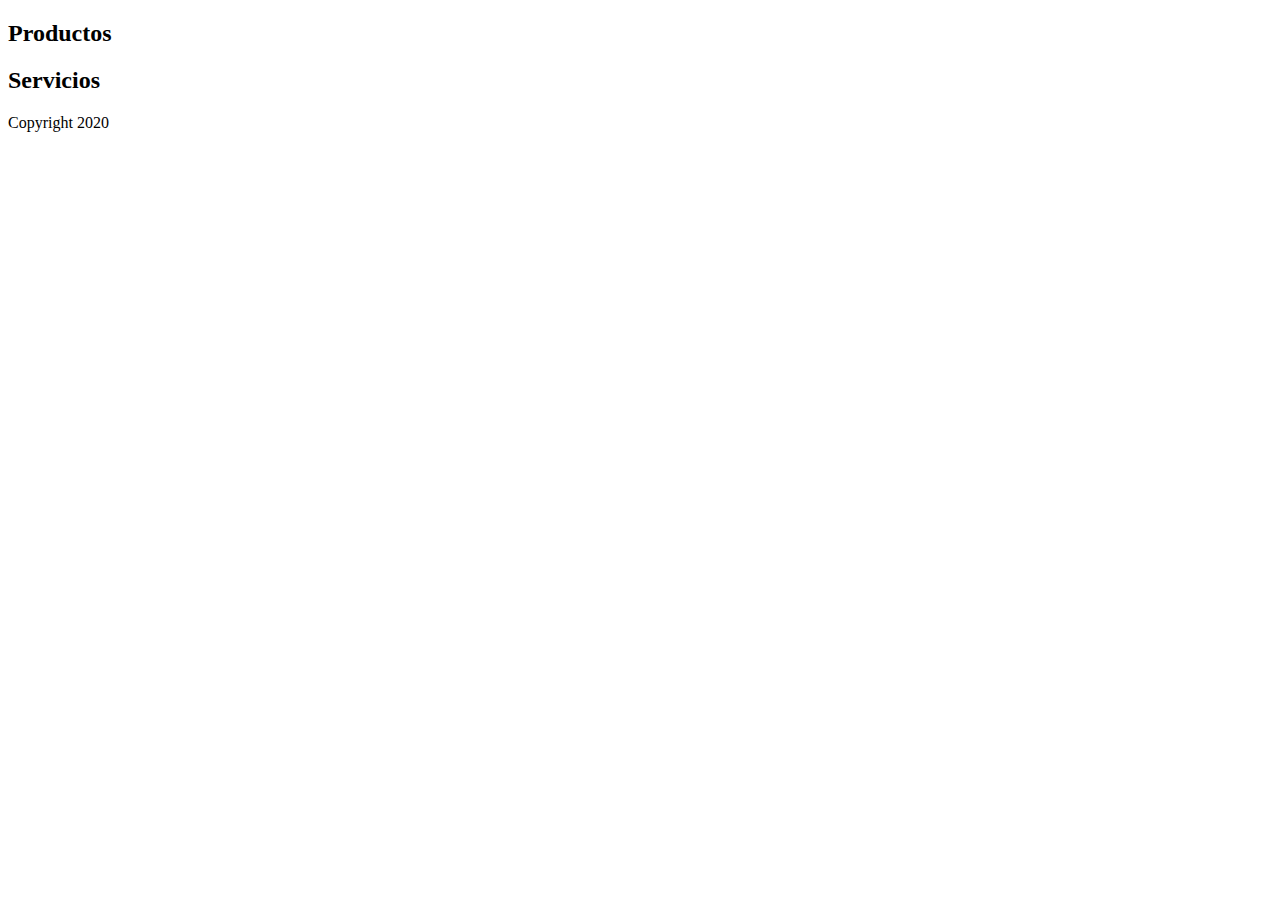
<file: index.html>
<!DOCTYPE html>
<html lang="es">

<head>
    <meta charset="UTF-8">
    <meta name="viewport" content="width=device-width, initial-scale=1.0">
    <title>Index</title>
</head>

<body>

    <section>
        <h2>Productos</h2>
    </section>

    <section>
        <h2>Servicios</h2>
    </section>

    <footer>Copyright 2020</footer>

</body>

</html>
</file>
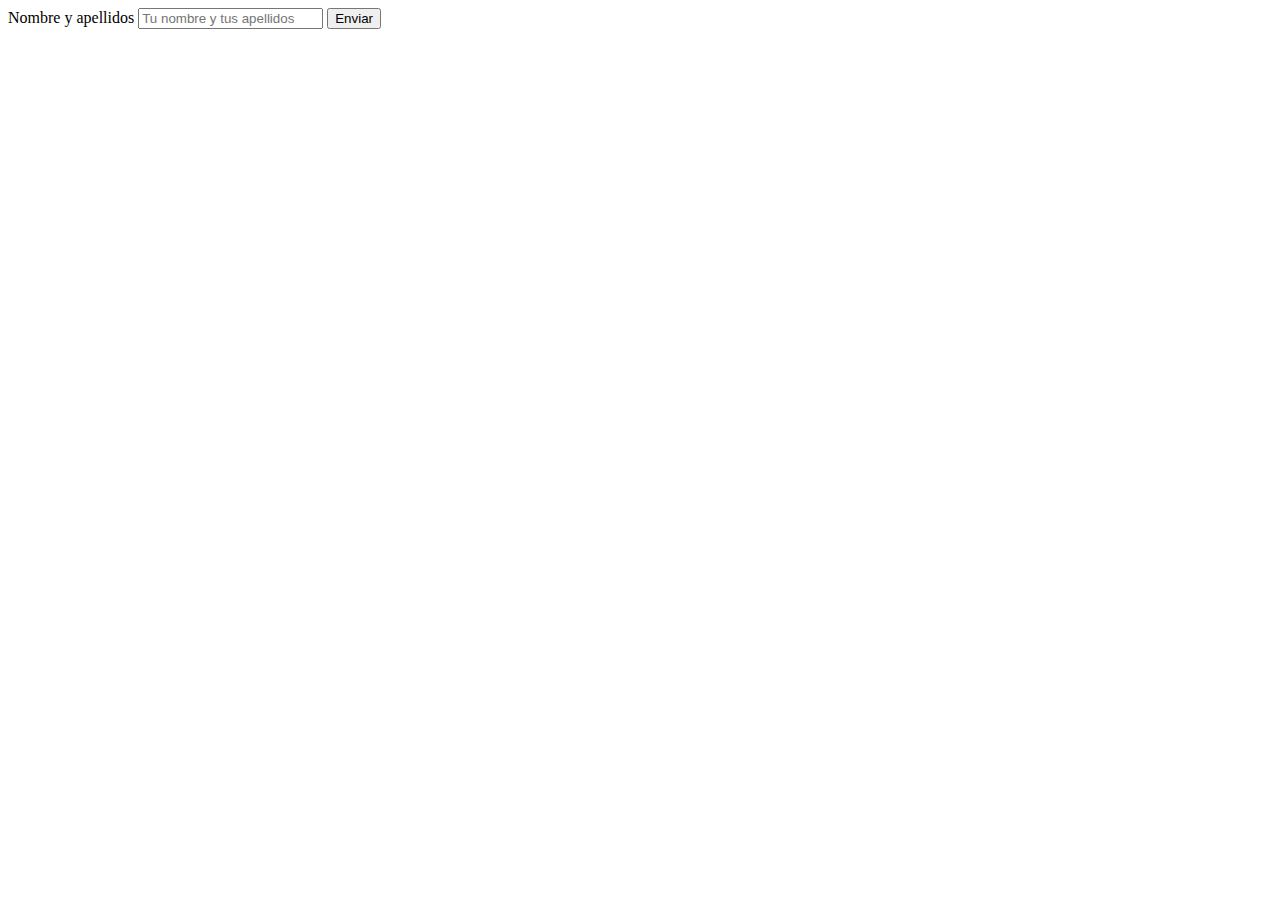
<file: contacto.html>
<!DOCTYPE html>
<html lang="es">

<head>
    <meta charset="UTF-8">
    <meta name="viewport" content="width=device-width, initial-scale=1.0">
    <title>Contacto</title>
</head>

<body>

    <form>
        <label>Nombre y apellidos</label>
        <input type="text" id="nombre" placeholder="Tu nombre y tus apellidos">
        <input type="submit" value="Enviar">
    </form>


</body>

</html>
</file>
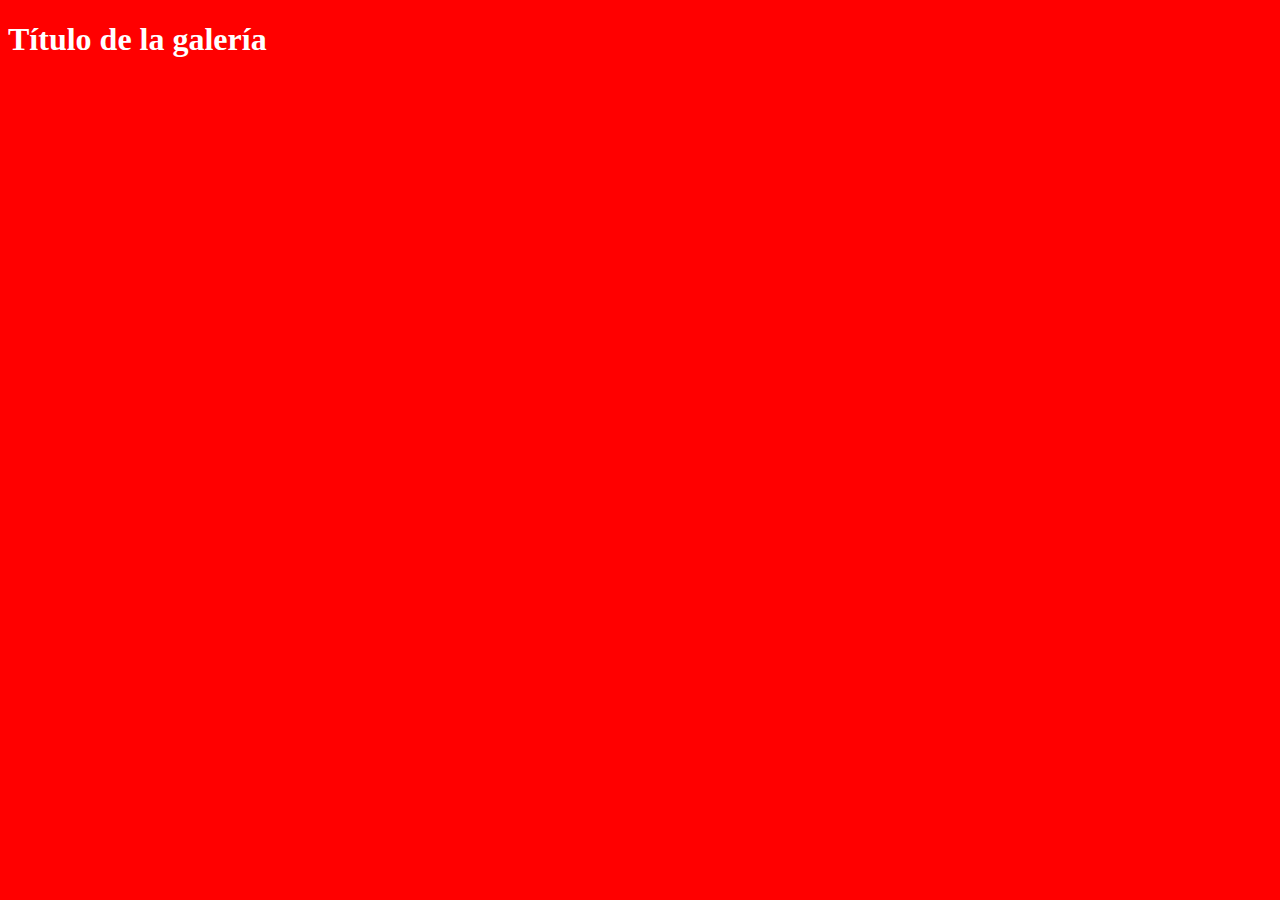
<file: galeria.html>
<!DOCTYPE html>
<html lang="es">

<head>
    <meta charset="UTF-8">
    <meta name="viewport" content="width=device-width, initial-scale=1.0">
    <title>Galería</title>
    <link rel="stylesheet" href="./style.css">
</head>

<body>

    <h1>Título de la galería</h1>

</body>

</html>
</file>
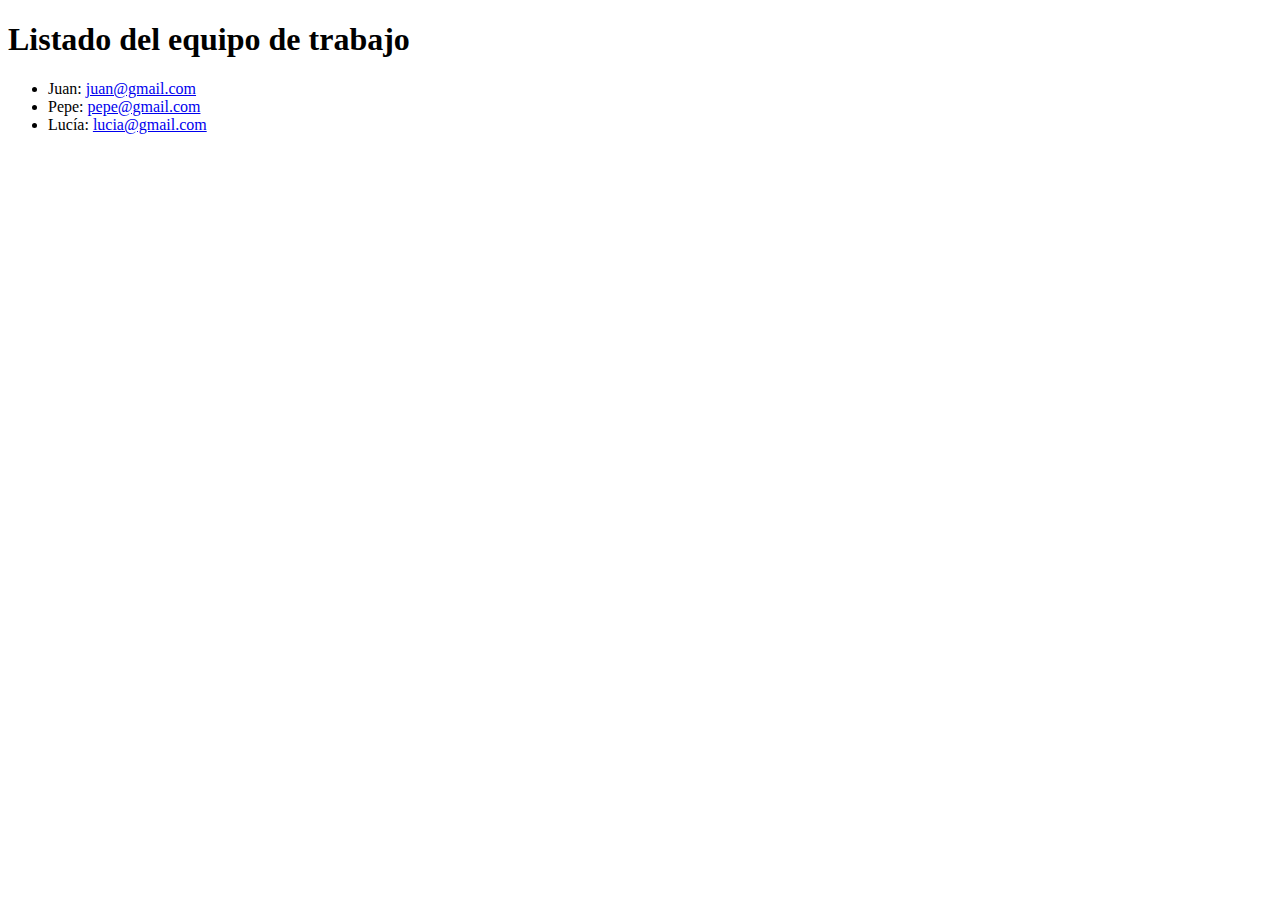
<file: Listado.html>
<!DOCTYPE html>
<html lang="es">

<head>
    <meta charset="UTF-8">
    <meta name="viewport" content="width=device-width, initial-scale=1.0">
    <title>Equipo</title>
</head>

<body>

    <h1>Listado del equipo de trabajo</h1>

    <ul>
        <li>Juan: <a href="mailto:lucia@gmail.com">juan@gmail.com</a> </li>
        <li>Pepe: <a href="mailto:lucia@gmail.com">pepe@gmail.com</a></li>
        <li>Lucía: <a href="mailto:lucia@gmail.com">lucia@gmail.com</a> </li>
    </ul>

</body>

</html>
</file>
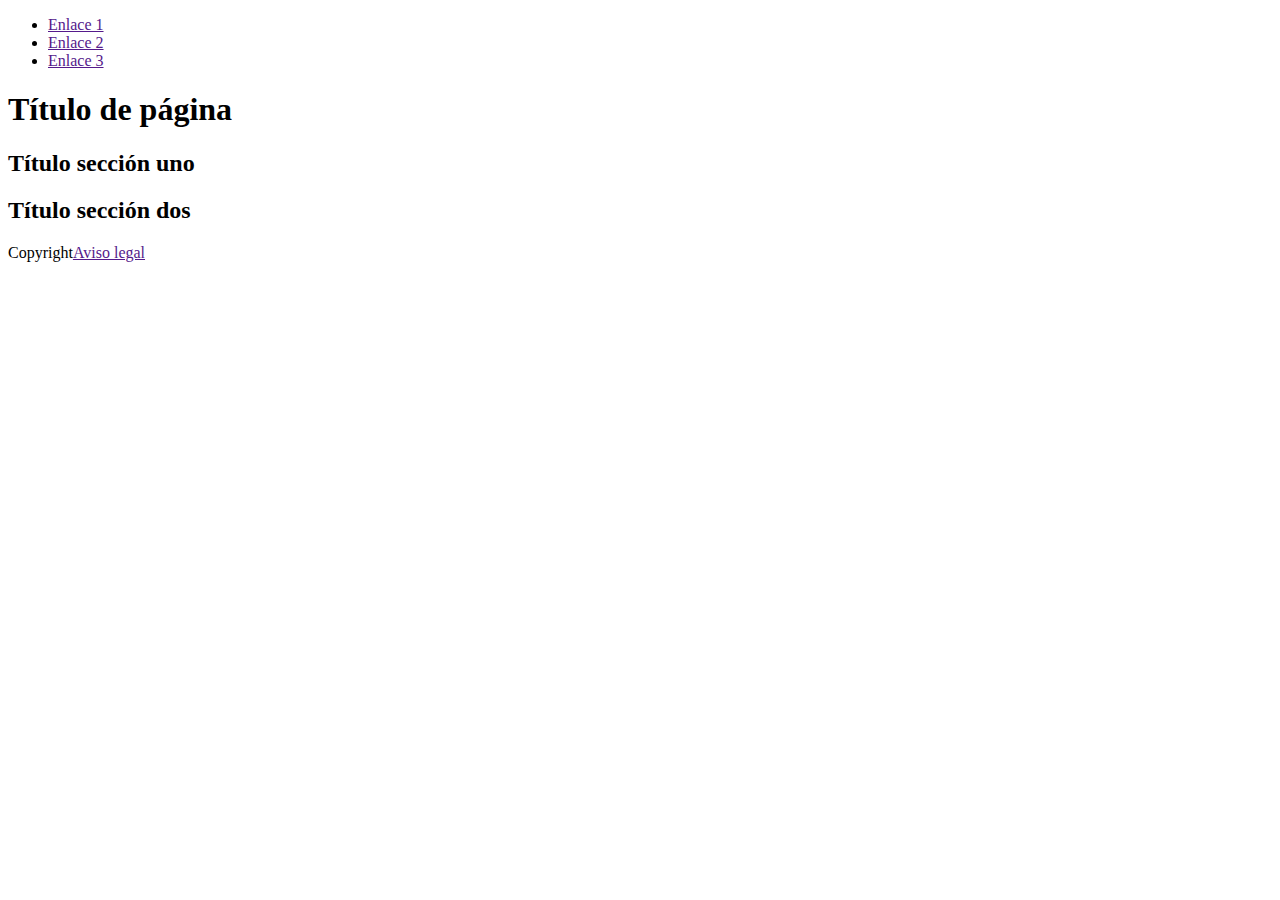
<file: Prueba1.html>
<!DOCTYPE html>
<html lang="es">

<head>
    <meta charset="UTF-8">
    <meta name="viewport" content="width=device-width, initial-scale=1.0">
    <title>Document</title>
</head>

<body>

    <header>
        <nav>
            <a href=""></a>
            <a href=""></a>
            <a href=""></a>

        </nav>
    </header>

    <header>
        <nav>
            <ul>
                <li><a href="">Enlace 1</a></li>
                <li><a href="">Enlace 2</a></li>
                <li><a href="">Enlace 3</a></li>
            </ul>
        </nav>
    </header>

    <main>
        <h1>Título de página</h1>

        <section>
            <h2>Título sección uno</h2>
        </section>

        <section>
            <h2>Título sección dos</h2>
        </section>

    </main>

    <footer>
        <p>Copyright<a href="">Aviso legal</a></p>
    </footer>

</body>

</html>
</file>
<file: style.css>
body {
    background-color: red;
}

h1 {
    color: white
}
</file>
